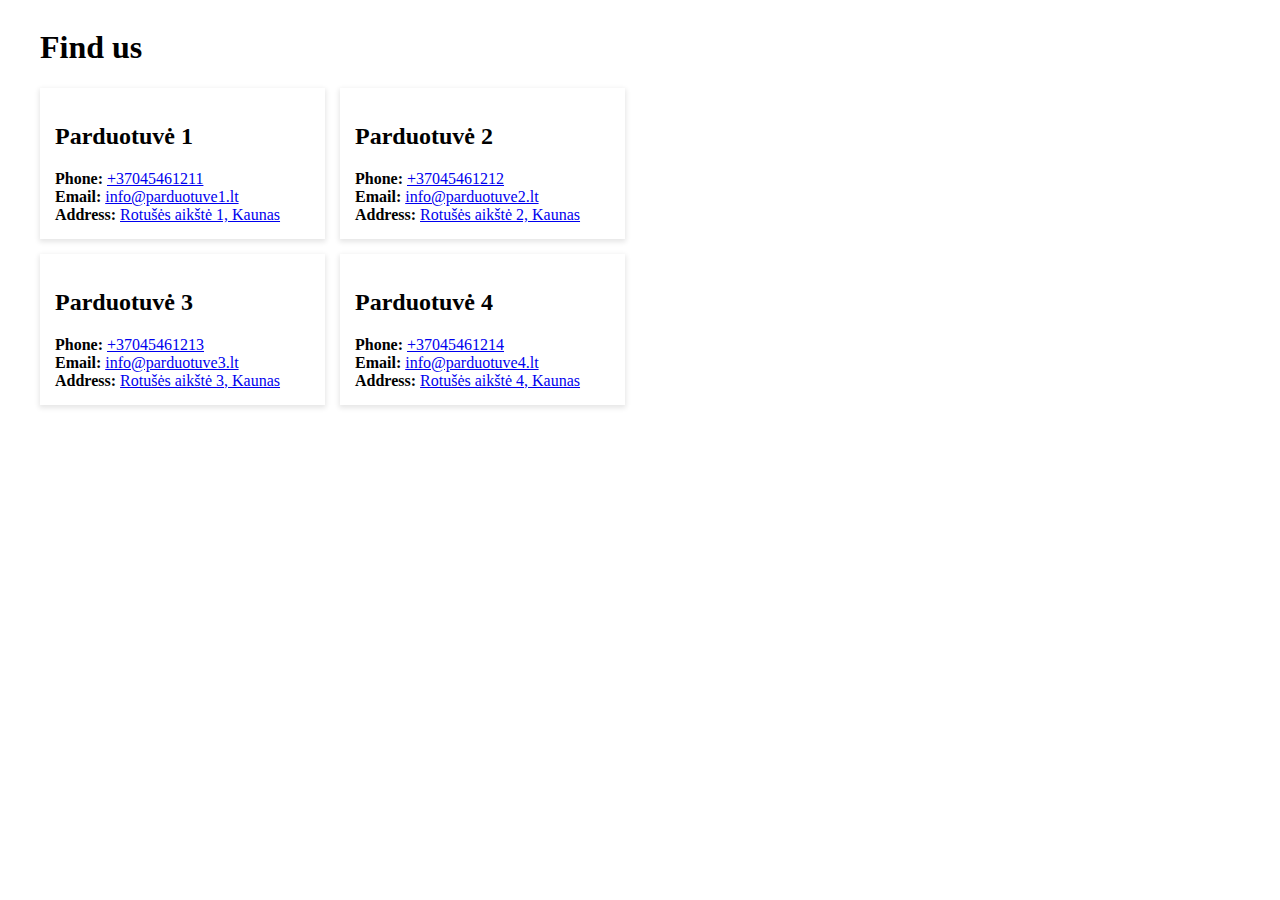
<file: index.html>
<!DOCTYPE html>
<html lang="en">

<head>
    <meta charset="UTF-8">
    <meta name="viewport" content="width=device-width, initial-scale=1.0">
    <title>Contacts</title>
    <link rel="stylesheet" href="contact-us.css">
</head>

<body>
    <div class="container"></div>

    <script src="contacts.js"></script>
</body>

</html>
</file>
<file: contact-us.css>
*,
*::before,
*::after {
  box-sizing: border-box;
}

/* .container {
  max-width: 1200px;
  margin-right: auto;
  margin-left: auto;
} */

/* .content-wrapper {
  display: grid;
  grid-template-columns: 1fr 1fr;
  gap: 30px;
} */

/* 
.shops-list {
  display: grid;
  grid-template-columns: 1fr 1fr;
  gap: 15px;
} */

.shop-item {
  box-shadow: 0px 2px 5px 1px rgba(0, 0, 0, 0.1);
  padding: 15px;
  background-color: white;
}

.shop-title {
  margin-top: 0;
  font-size: 24px;
  margin-bottom: 16px;
}

ul.shop-contacts-list {
  list-style-type: none;
  padding-left: 0;
  margin-bottom: 0;
}

.shop-contact-title {
  font-weight: 700;
}

.map-wrapper {
  display: flex;
}

.map-wrapper iframe {
  width: 100%;
}

/* @media (max-width: 999px) {
  .content-wrapper {
    grid-template-columns: 3fr 2fr;
  }
}

@media (max-width: 799px) {
  .content-wrapper {
    grid-template-columns: 1fr 1fr;
  }

  .shops-list {
    grid-template-columns: 1fr;
  }
}

@media (max-width: 599px) {
  .content-wrapper {
    grid-template-columns: 1fr;
  }

  .shops-list {
    grid-template-columns: 1fr 1fr;
  }

  .map-wrapper {
    order: -10;
  }
}

@media (max-width: 449px) {
  .shops-list {
    grid-template-columns: 1fr;
  }
} */
</file>
